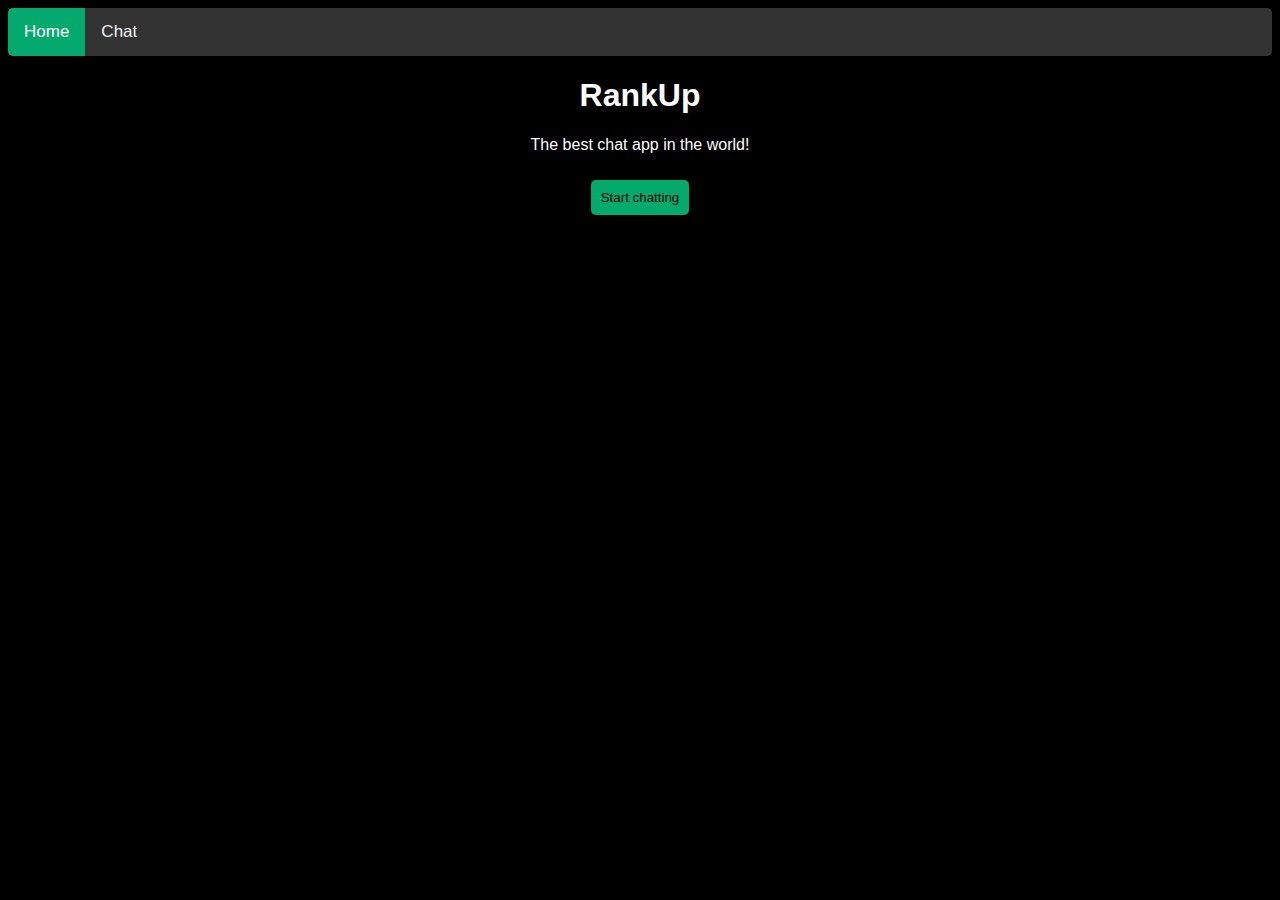
<file: templates/index.html>
<!DOCTYPE html>
<html lang="en">
<head>
    <meta charset="UTF-8">
    <title>RankUp</title>
    <link rel="stylesheet" href="../static/styles.css">
    <script src="../static/script.js"></script>
</head>
<body>
<div class="nav">
    <a href="./index.html" class="active">Home</a>
    <a href="./chat.html">Chat</a>
</div>
<div class="container">
    <h1>RankUp</h1>
    <p>The best chat app in the world!</p>
    <button id="start" class="button">Start chatting</button>
</div>
</body>
</html>
</file>
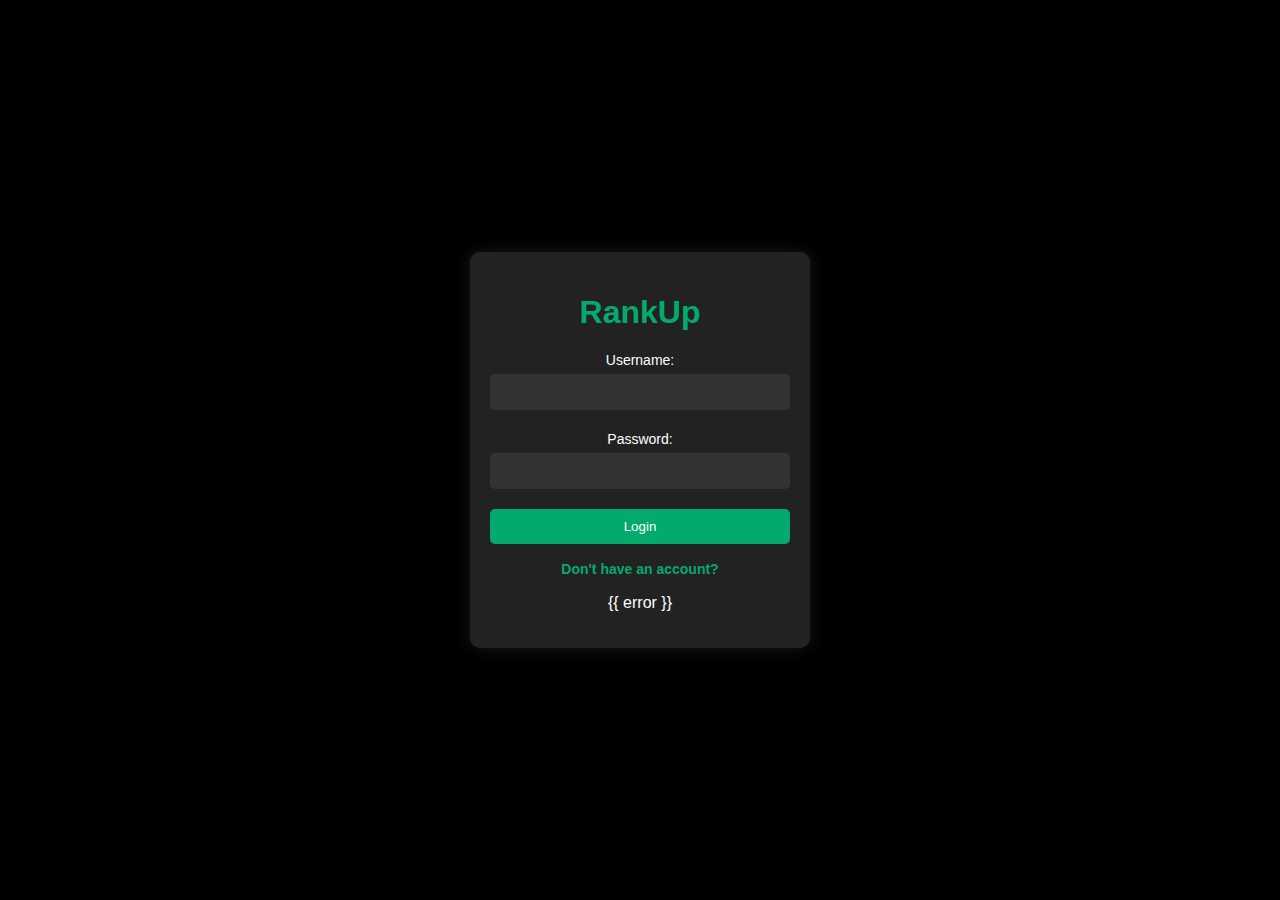
<file: templates/login.html>
<!DOCTYPE html>
<html lang="en">
  <head>
    <meta charset="UTF-8" />
    <meta name="viewport" content="width=device-width, initial-scale=1.0" />
    <title>RankUp</title>
    <link rel="stylesheet" href="../static/styles_login.css" />
    <script src="../static/script.js"></script>
  </head>
  <body>
    <div class="login_container">
      <h1>RankUp</h1>
      <form method="post">
        <label for="username">Username:</label>
        <input type="text" id="username" name="username" required />

        <label for="password">Password:</label>
        <input type="password" id="password" name="password" required />

        <input type="submit" value="Login"/>
        <p></p>
        <a class="register_a" href="./register.html">Don't have an account?</a>
        <p>{{ error }}</p>
      </form>
    </div>
  </body>
</html>
</file>
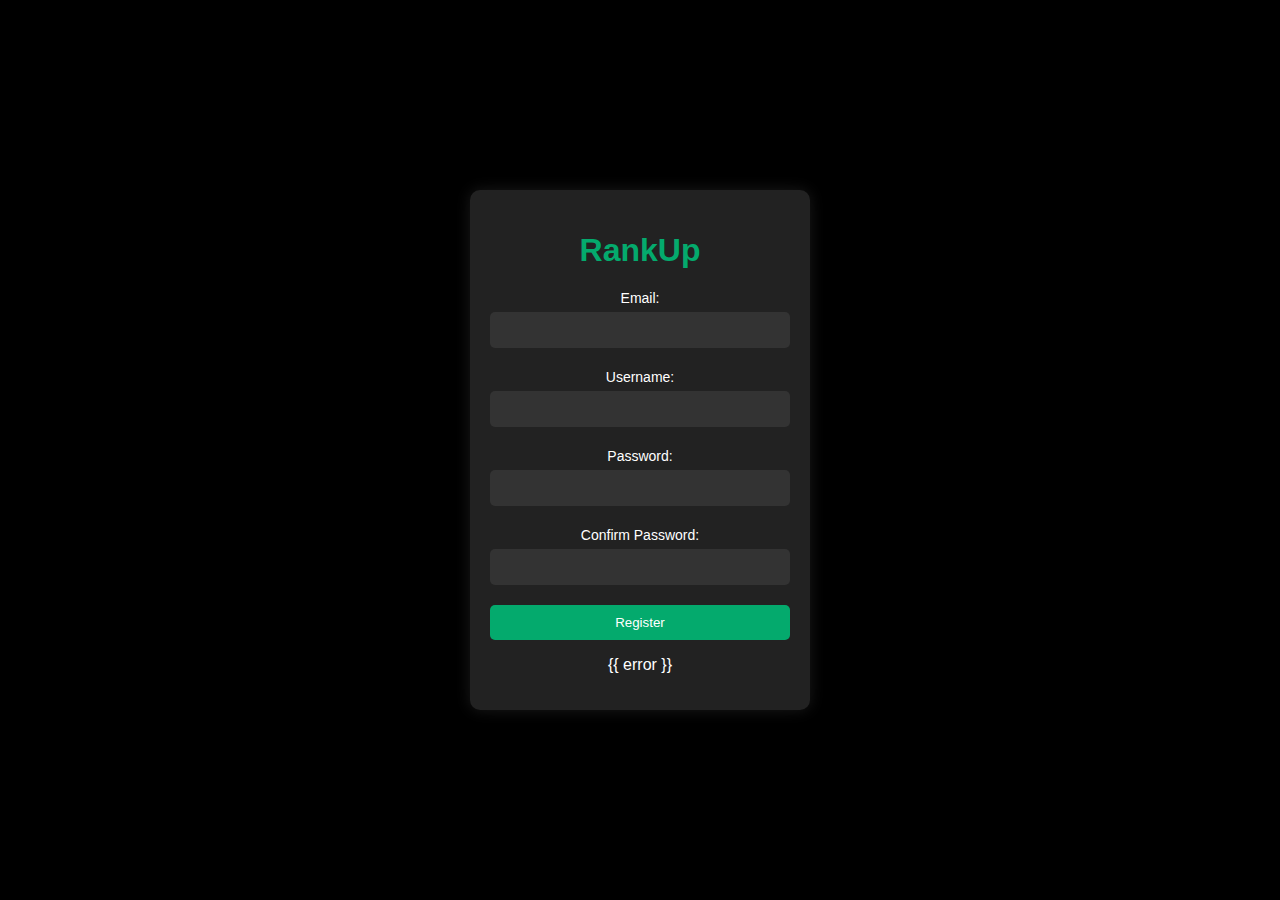
<file: templates/register.html>
<!DOCTYPE html>
<html lang="en">
  <head>
    <meta charset="UTF-8" />
    <meta name="viewport" content="width=device-width, initial-scale=1.0" />
    <title>RankUp</title>
    <link rel="stylesheet" href="../static/styles_login.css" />
    <script src="../static/script.js"></script>
  </head>
  <body>
    <div class="login_container">
      <h1>RankUp</h1>
      <form method="post">
        <label for="email">Email:</label>
        <input type="text" id="email" name="email" required />

        <label for="username">Username:</label>
        <input type="text" id="username" name="username" required />

        <label for="password">Password:</label>
        <input type="password" id="password" name="password" required />

        <label for="confirm_password">Confirm Password:</label>
        <input type="password" id="confirm_password" name="confirm_password" required />

        

        <input type="submit" value="Register"/>
        <p></p>
        <p>{{ error }}</p>
      </form>
    </div>
  </body>
</html>
</file>
<file: static/styles.css>
body {
  background-color: #000000;
  color: #ffffff;
  font-family: "Segoe UI", Tahoma, Geneva, Verdana, sans-serif;
  font-size: 16px;
}
.container {
  width: 500px;
  margin: 0 auto;
  text-align: center;
}

._container {
  text-align: center;
}

.login_container {
  text-align: center;
  display: flex;
  flex-direction: column;
  align-items: center;
}

.button {
  margin: 10px;
  text-decoration: none;
  background-color: #04aa6d;
  border-radius: 5px;
  border: none;
  padding: 10px;
}

.nav {
  background-color: #333;
  overflow: hidden;
  border-radius: 5px;
  transition: 0.5s;
}

/* Style the links inside the navigation bar */
.nav a {
  float: left;
  color: #f2f2f2;
  text-align: center;
  padding: 14px 16px;
  text-decoration: none;
  font-size: 17px;
}

/* Change the color of links on hover */
.nav a:hover {
  background-color: #ddd;
  color: black;
  transition: 0.5s;
}

/* Add a color to the active/current link */
.nav a.active {
  background-color: #04aa6d;
  color: white;
}
</file>
<file: static/styles_login.css>
/* General body styling */
body {
  background-color: #000000;
  color: #ffffff;
  font-family: "Segoe UI", Tahoma, Geneva, Verdana, sans-serif;
  font-size: 16px;
  margin: 0;
  padding: 0;
  display: flex;
  justify-content: center;
  align-items: center;
  height: 100vh;
}

/* Container to center the login form */
.login_container {
  text-align: center;
  display: flex;
  flex-direction: column;
  align-items: center;
  background-color: #222;
  padding: 20px;
  border-radius: 10px;
  box-shadow: 0 0 15px rgba(255, 255, 255, 0.1);
  width: 300px;
}

/* Headline styling */
h1 {
  color: #04aa6d;
  margin-bottom: 20px;
}

/* Form label styling */
label {
  margin: 10px 0 5px 0;
  font-size: 14px;
}

/* Input field styling */
input[type="text"],
input[type="password"] {
  width: 100%;
  padding: 10px;
  margin: 5px 0 20px 0;
  display: inline-block;
  border: none;
  border-radius: 5px;
  box-sizing: border-box;
  background-color: #333;
  color: #fff;
  font-size: 14px;
}

/* Submit button styling */
input[type="submit"] {
  background-color: #04aa6d;
  color: white;
  padding: 10px 15px;
  border: none;
  border-radius: 5px;
  cursor: pointer;
  transition: 0.3s;
  width: 100%;
}

input[type="submit"]:hover {
  background-color: #03a05a;
}

/* Navigation bar styling (if applicable) */
.nav {
  background-color: #333;
  overflow: hidden;
  border-radius: 5px;
  transition: 0.5s;
}

.nav a {
  float: left;
  color: #f2f2f2;
  text-align: center;
  padding: 14px 16px;
  text-decoration: none;
  font-size: 17px;
}

.nav a:hover {
  background-color: #ddd;
  color: black;
  transition: 0.5s;
}

.nav a.active {
  background-color: #04aa6d;
  color: white;
}


.register_a{
    text-decoration: none;
    color: #04aa6d;
    font-weight: bold;
    font-size: 14px;
    margin-top: 200px;
}
</file>
